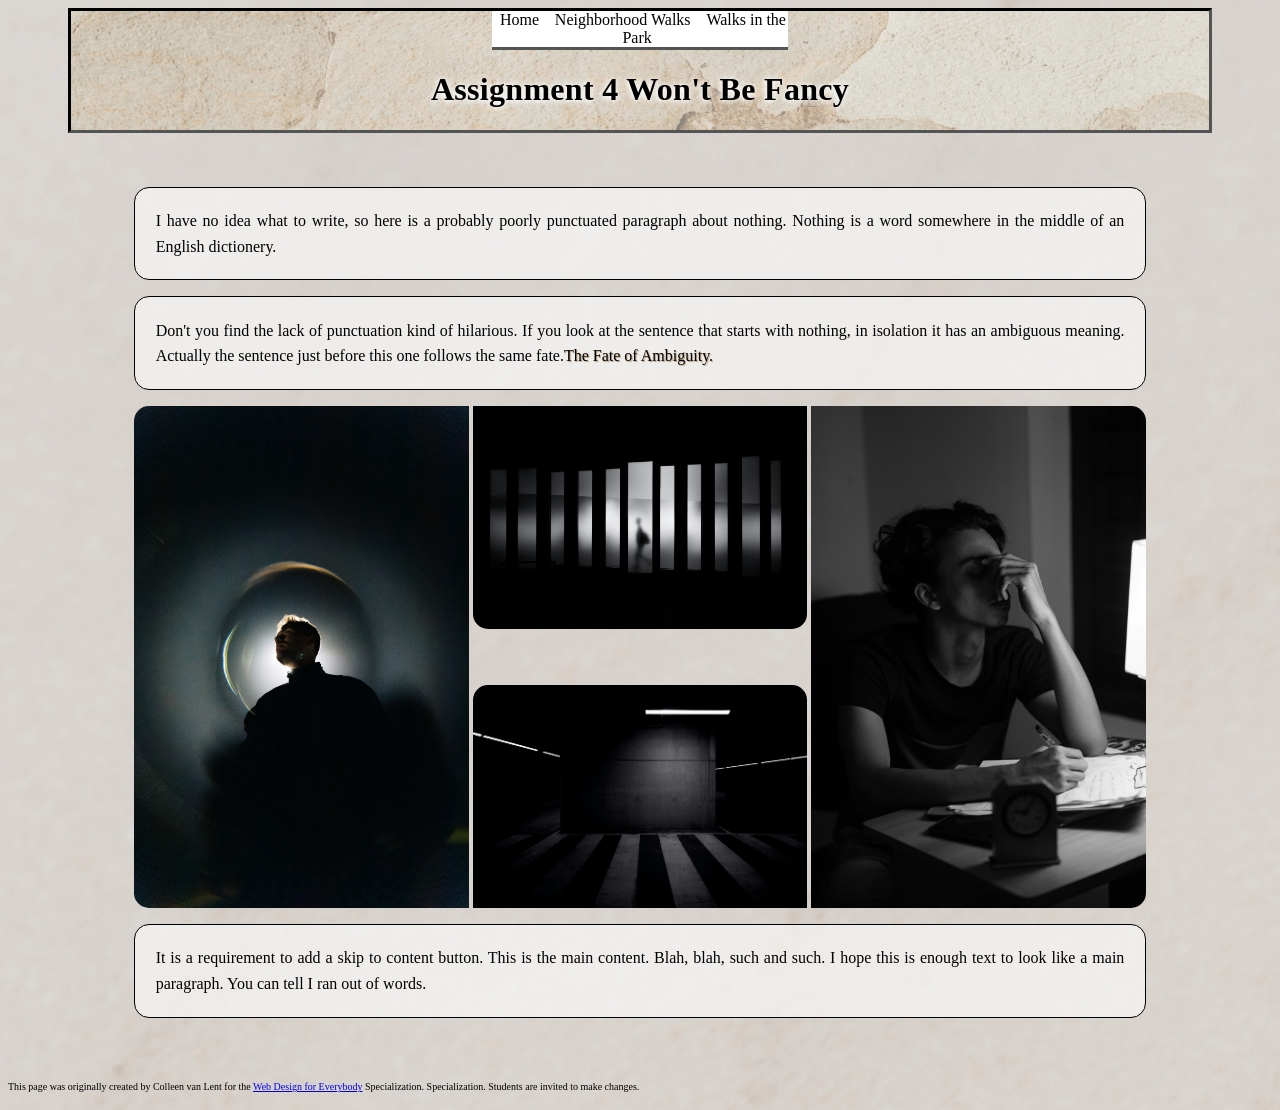
<file: index.html>
<!DOCTYPE html>
<html lang="en">

<head>
  <meta charset="utf-8">
  <meta name="viewport" content="width=device-width">
  <title>Assignment 4</title>
  <!-- You will need to link to the CSS file -->
  <link rel="stylesheet" href="css/style.css">
</head>

<body>
  <a href="#main-content" class="skip-content">Skip to main content</a>
  <header class="banner">
    <nav>
      <a href="index.html">Home</a>
      <a href="neighborhood.html">Neighborhood Walks</a>
      <a href="parks.html">Walks in the Park</a>
    </nav>
    <h1>Assignment 4 Won't Be Fancy</h1>
  </header>
  <main>
    <p>I have no idea what to write, so here is a probably poorly punctuated paragraph about nothing. Nothing is a word somewhere in the middle of an English dictionery.</p>
    <p>Don't you find the lack of punctuation kind of hilarious. If you look at the sentence that starts with nothing, in isolation it has an ambiguous meaning. Actually the sentence just before this one follows the same fate.<span class="meaningful-text">The Fate of Ambiguity.</span></p>
    <div class="image-box">
      <img class="portrait-img-1" src="./images/black-backlight-portrait.jpg" alt="Aesthetic portrait of a male model"/>
      <img class="landscape-img-2" src="./images/black-mirror-portrait.jpg" alt="Art installation with mirrors in a greyscale color scheme"/>
      <img class="portrait-img-2" src="./images/black-office.jpg" alt="An office worker seated at their desk"/>
      <img class="landscape-img-3" src="./images/black-parking-lot.jpg" alt="A parking lot with vertical lines in a greyscale color scheme"/>
    </div>
    <p id="main-content">It is a requirement to add a skip to content button. This is the main content. Blah, blah, such and such. I hope this is enough text to look like a main paragraph. You can tell I ran out of words.</p>
  </main>
  <footer>
    <p>This page was originally created by Colleen van Lent for the <a
        href="https://www.coursera.org/specializations/web-design"> Web Design for Everybody</a> Specialization.
      Specialization. Students are invited to make changes.</p>
  </footer>

</body>

</html>
</file>
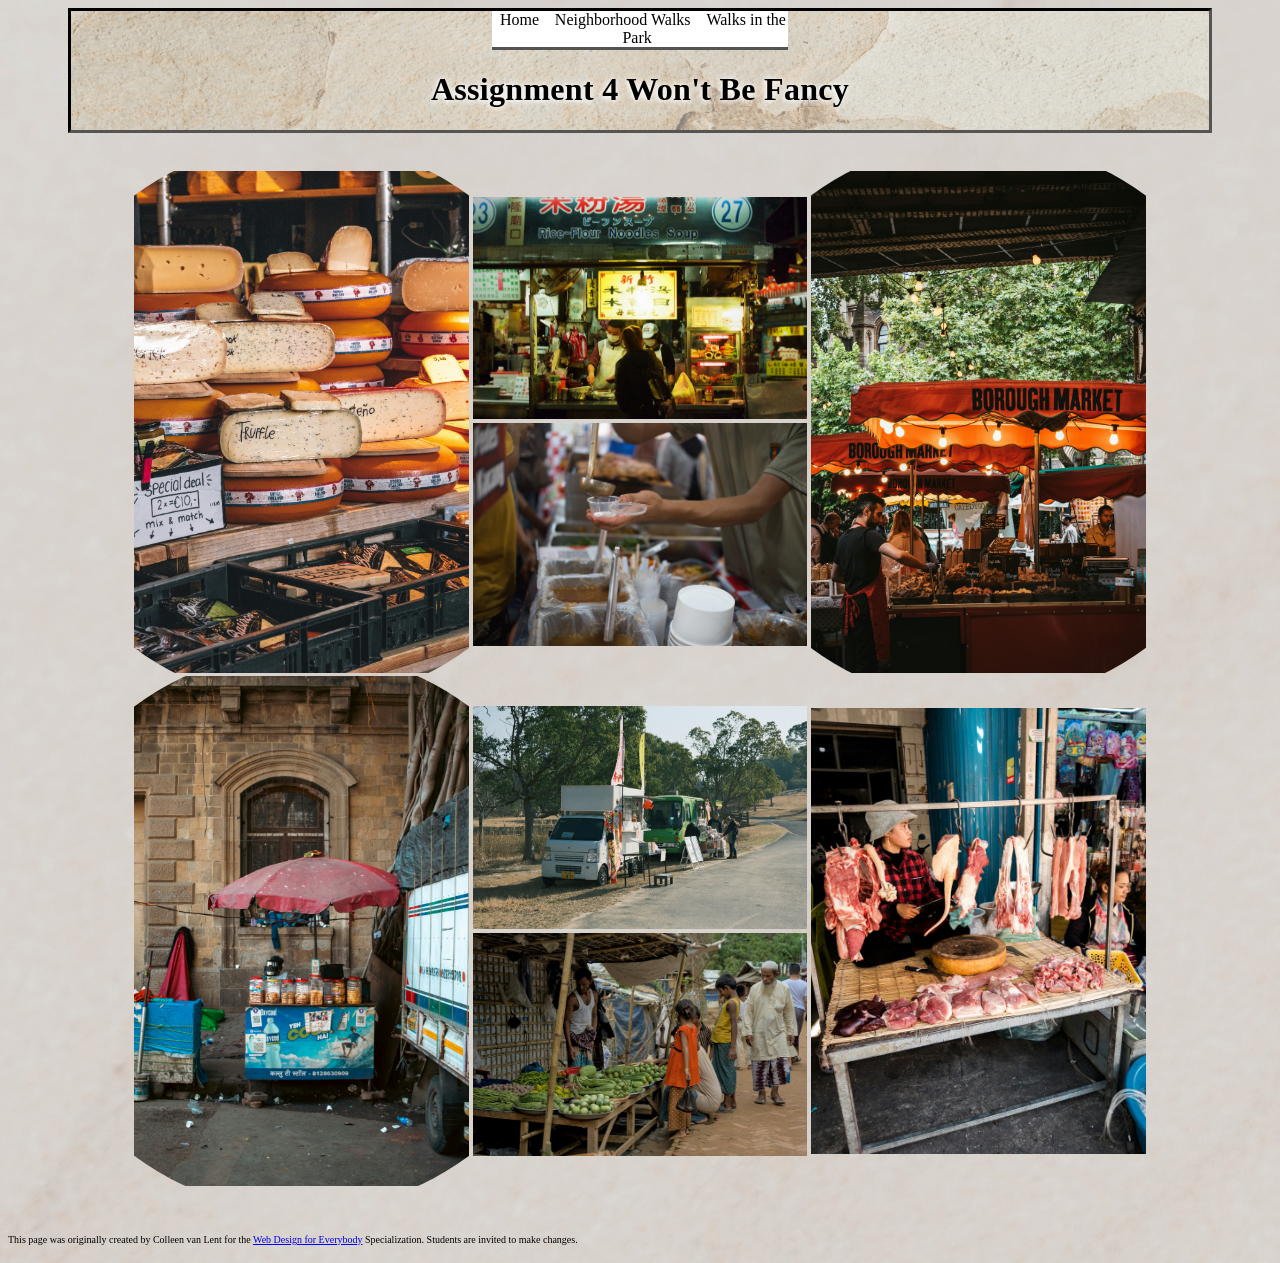
<file: neighborhood.html>
<!DOCTYPE html>
<html lang="en">

<head>
  <meta charset="utf-8">
  <meta name="viewport" content="width=device-width">
  <title>Neighborhood Walk</title>
  <!-- You will need to link to the CSS file -->
  <link rel="stylesheet" href="css/style.css">
</head>

<body>
  <header class="banner">
    <nav>
      <a href="index.html">Home</a>
      <a href="neighborhood.html">Neighborhood Walks</a>
      <a href="parks.html">Walks in the Park</a>
    </nav>
    <h1>Assignment 4 Won't Be Fancy</h1>
  </header>
  <main>
    <div class="neighborhood-images">
      <img class="portrait-img-1" src="./images/cheese-stand.jpg" alt="Stacks of uncut cheese wheels on a table at a food stall">
      <img class="landscape-img-1" src="./images/chinese-food-store.jpg" alt="The store front of a takeaway food store with chinese lettering on the store front banner">
      <img class="portrait-img-2" src="./images/food-stall-alleyway.jpg" alt="A weathered food stall on the side of a littered street">
      <img class="landscape-img-2" src="./images/man-dishing-food.jpg" alt="A man dishing up food at a food stall">
      <img class="portrait-img-3" src="./images/orange-food-stall.jpg" alt="An orange colored food stall">
      <img class="portrait-img-4" src="./images/street-butchery.jpg" alt="A food stall with cuts of meat hung above the seller">
      <img class="landscape-img-3" src="./images/two-food-vans.jpg" alt="Two food stall vans in front of a velt by the side of the road">
      <img class="landscape-img-4" src="./images/vegetable-stand.jpg" alt="A food stall with vegetables laid out on a table">
    </div>
  </main>
  <footer>
    <p>This page was originally created by Colleen van Lent for the <a
        href="https://www.coursera.org/specializations/web-design"> Web Design for Everybody</a> Specialization.
      Students are invited to make changes.</p>
  </footer>

</body>

</html>
</file>
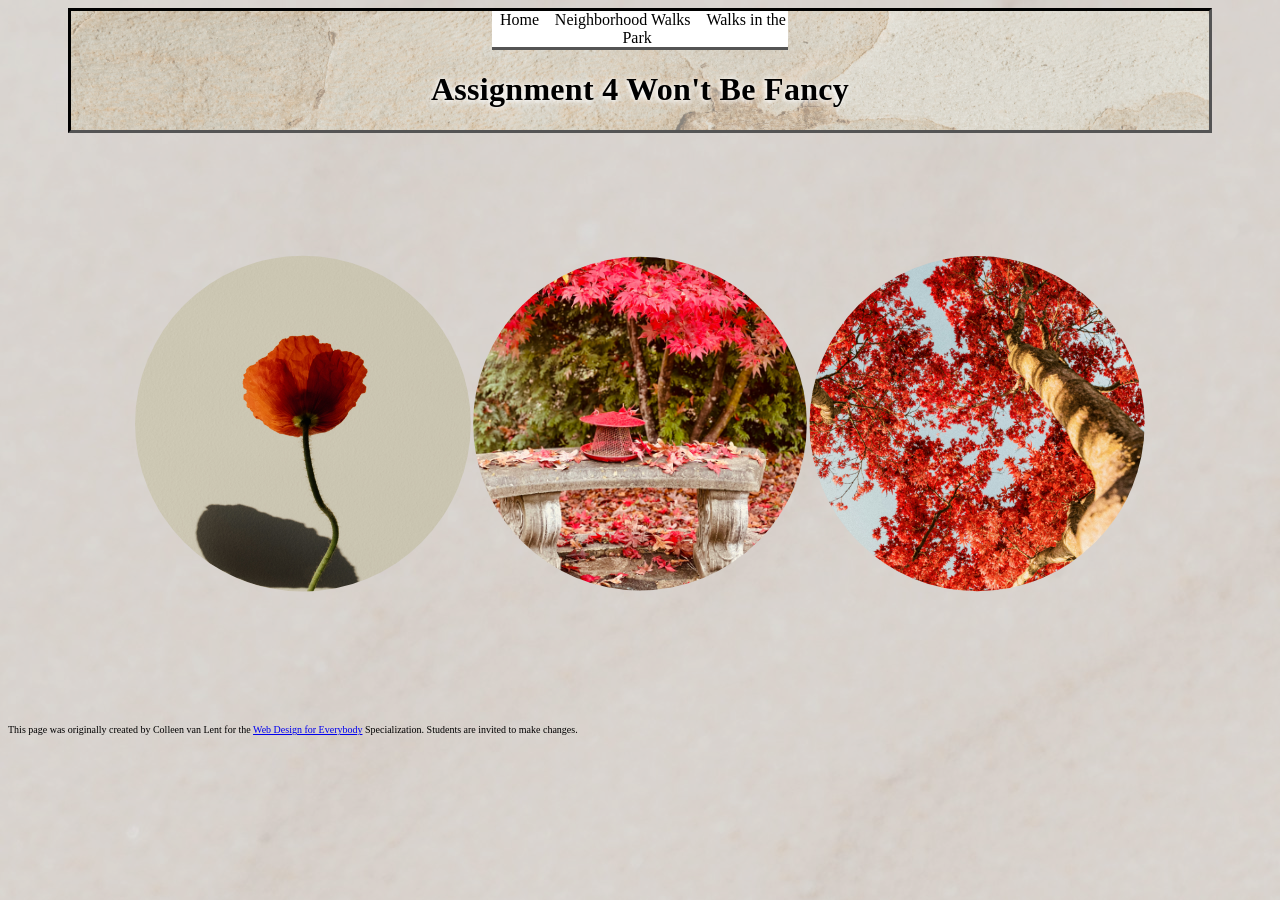
<file: parks.html>
<!DOCTYPE html>
<html lang="en">

<head>
  <meta charset="utf-8">
  <meta name="viewport" content="width=device-width">
  <title>Neighborhood Walk</title>
  <!-- You will need to link to the CSS file -->
  <link rel="stylesheet" href="css/style.css">
</head>

<body>
  <header class="banner">
    <nav>
      <a href="index.html">Home</a>
      <a href="neighborhood.html">Neighborhood Walks</a>
      <a href="parks.html">Walks in the Park</a>
    </nav>
    <h1>Assignment 4 Won't Be Fancy</h1>
  </header>
  <main>
    <div class="park-images">
      <img class="portrait-img-1" src="./images/red-flower.jpg" alt="A red flower">
      <img class="portrait-img-2" src="./images/bench-red-leaves.jpg" alt="A bench with a backdrop of red fallen leaves with the tree in centre frame">
      <img class="portrait-img-3" src="./images/blooming-tree.jpg" alt="A tree with red blooming fruits">
    </div>

  </main>
  <footer>
    <p>This page was originally created by Colleen van Lent for the <a
        href="https://www.coursera.org/specializations/web-design"> Web Design for Everybody</a> Specialization.
      Students are invited to make changes.</p>
  </footer>

</body>

</html>
</file>
<file: css/style.css>
.banner{
    display: flex;
    flex-direction: column;
    width: 90%;
    height: auto;
    margin: auto;
    align-items: center;
    justify-content: space-around;
    background-image: url("../images/brown-background.jpg");
    background-blend-mode: screen;
    background-color: #ffffff7a;
    background-size: cover;
    background-position: right;
    border: medium inset #000000;
    nav {
        width: stretch;
        text-align: center;
        background-color: #ffffff;
        border-bottom: medium inset #000000;
        a {
            text-decoration: none;
            color: #000000;
            margin: 2%;
        }     
    }
    h1 {
        font-weight: bold;
        text-shadow: 0px 0px 10px #ffffff, -1px 1px 5px #ffffff;
        letter-spacing: 0.3px;
    }
}

.skip-content {
    position: absolute;
    top: -3em;
    background: #000000;
}

.skip-content:focus {
    top: 0;
}

.meaningful-text{
    text-shadow: 1px 1px 1px #b39573;
    text-align: right;
}

.image-box{
    display: grid;
    grid-gap: 1mm;
    grid-template-areas: 
    "a a b b c c"
    "a a . . c c"
    "a a d d c c";

    img{
        width: 100%;
        height: auto;
    }

    .portrait-img-1{
        grid-area: a;
        border-radius: 15px 0px 0px 15px;
    }
    
    .landscape-img-2{              
        grid-area: b;
        border-radius: 0px 0px 15px 15px;
    }
    
    .portrait-img-2{
        grid-area: c;
        border-radius: 0px 15px 15px 0px;
    }
    
    .landscape-img-3{
        grid-area: d; 
        border-radius: 15px 15px 0px 0px;
    }
}

.neighborhood-images{
    display: grid;
    grid-gap: 1mm;
    grid-template-areas:
    "a b e"
    "a d e"
    "c f g"
    "c h g";

    img{
        width: 100%;
        height: auto;
    }

    .portrait-img-1{
        grid-area: a;
        margin: auto;
        clip-path: padding-box circle(66%);
    }
    
    .landscape-img-1{              
        grid-area: b;
        align-self: flex-end;
    }
    
    .portrait-img-2{
        grid-area: c;
        margin: auto;
        clip-path: padding-box circle(65%);
    }
    
    .landscape-img-2{
        grid-area: d; 
        align-self: flex-start;
    }

    .portrait-img-3{
        grid-area: e;
        margin: auto;
        clip-path: padding-box circle(66%);
    }

    .landscape-img-3 {
        grid-area: f;
        align-self: flex-end;
    }

    .portrait-img-4{
        grid-area: g;
        margin: auto;
    }

    .landscape-img-4{
        grid-area: h;
        align-self: flex-start;
    }
}

.park-images{
    display: grid;
    grid-template-columns: 1fr 1fr 1fr;
    img{
        width: 100%;
        height: auto;
        margin: auto;
    }

    .portrait-img-1{
        clip-path: padding-box circle(44%);
    }

    .portrait-img-2{
        clip-path: padding-box circle(42%);
    }

    .portrait-img-3{
        clip-path: padding-box circle(39%);
    }
}

body {
    display: flex;
    flex-direction: column;
    justify-content: center;
    font-family: 'Lucida Sans', 'Lucida Sans Regular', 'Lucida Grande', 'Lucida Sans Unicode', 'Geneva';
    background-image: url("../images/brown-wallpaper.jpg");
    background-color: #ffffff67;
    background-blend-mode: screen;
    main{
        width: 80%;
        align-items: center;
        margin: 3% auto;
        p{
            background-color: #ffffff99;
            border: thin solid #000000;
            border-radius: 15px;
            padding: 2%;
            text-align: justify;
            line-height: 1.6;
        }
    }
}

footer{
    font-size: x-small;
}
</file>
